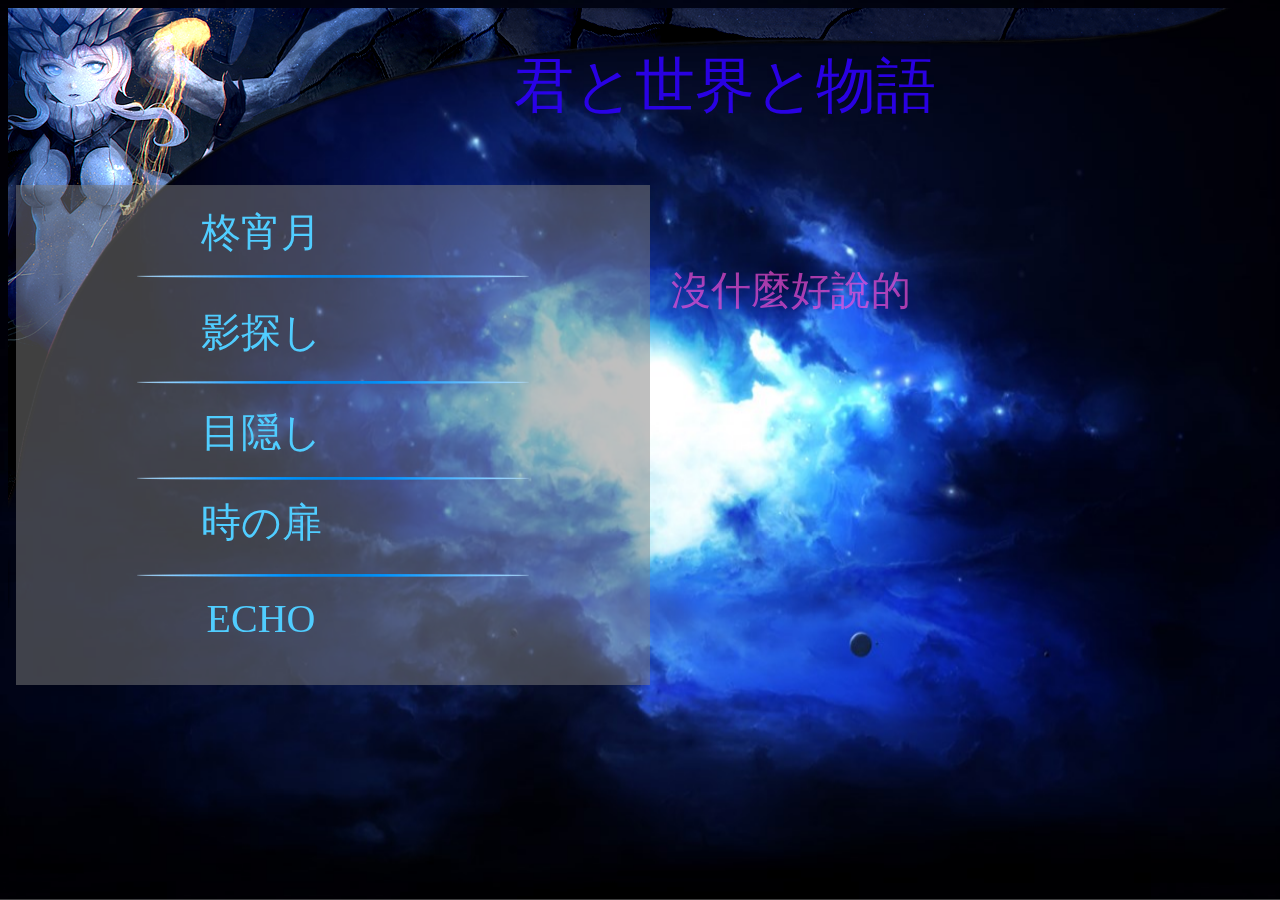
<file: index.html>
<!DOCTYPE html>
<html lang="en">
<head>
    <meta charset="UTF-8">
    <meta http-equiv="X-UA-Compatible" content="IE=edge">
    <meta name="viewport" content="width=device-width, initial-scale=1.0">
    <title>My Site</title>
    <link rel="stylesheet" href="ST.css">
</head>
<body>

    <table border="0" width="1024">
        <tr>
            <div>
                <img id="img_logo" src="img/img (31).png">
            <td id="logo" align="center" width="200"></td>
            </div>
            <div>
                <img id="img_title" src="img/img (2).jpg">
            <td id="title" align="center" width="300">君と世界と物語</td>
            </div>
        </tr>
        <tr>
            <div>
            <td id="menu" align="center" valign="top">
                <img id="img_menu" src="img/img (5).png">
                <div>
                    <p class="index"><a href="index.html">柊宵月</a></p>
                </div>
                <div>
                    <p class="about"><a href="about.html">影探し</a></p>
                </div>
                <div>
                    <p class="pic"><a href="Pic.html">目隠し</a></p>
                </div>
                <div>
                    <p class="link"><a href="Link.html">時の扉</a></p>
                </div>
                <div>
                    <p class="mes"><a href="Message.html">ECHO</a></p>
                </div>
            </td>
            </div>
            <div>
            <td id="main">
                沒什麼好說的
            </td>
            </div>
        </tr>
    </table>
</body>
</html>
</file>
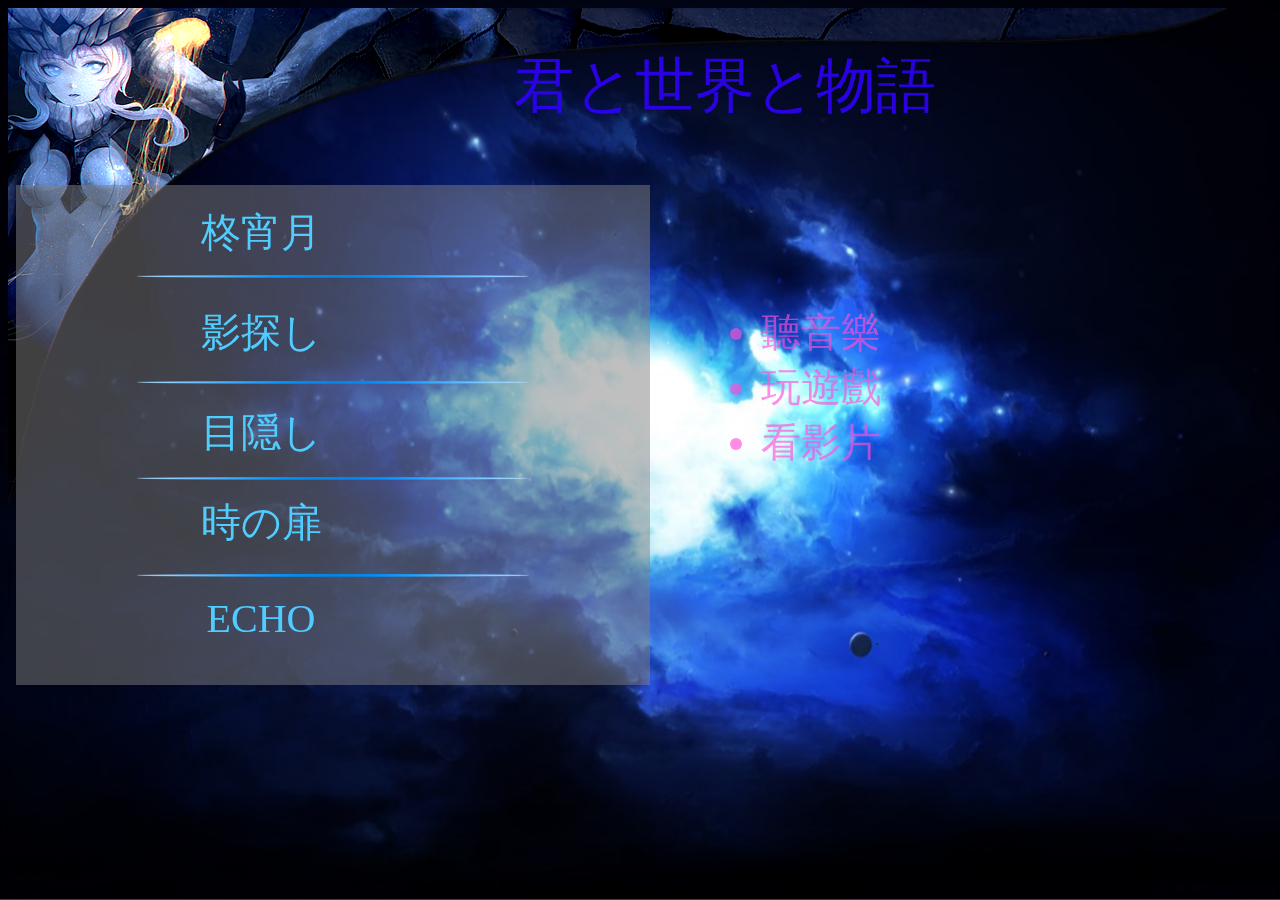
<file: about.html>
<!DOCTYPE html>
<html lang="en">
<head>
    <meta charset="UTF-8">
    <meta http-equiv="X-UA-Compatible" content="IE=edge">
    <meta name="viewport" content="width=device-width, initial-scale=1.0">
    <title>My Site:About</title>
    <link rel="stylesheet" href="ST.css">
</head>
<body>

    <table border="0" width="1024">
        <tr>
            <div>
                <img id="img_logo" src="img/img (31).png">
            <td id="logo" align="center" width="200"></td>
            </div>
            <div>
                <img id="img_title" src="img/img (2).jpg">
            <td id="title" align="center" width="300">君と世界と物語</td>
            </div>
        </tr>
        <tr>
            <div>
            <td id="menu" align="center" valign="top">
                <img id="img_menu" src="img/img (5).png">
                <div>
                    <p class="index"><a href="index.html">柊宵月</a></p>
                </div>
                <div>
                    <p class="about"><a href="about.html">影探し</a></p>
                </div>
                <div>
                    <p class="pic"><a href="Pic.html">目隠し</a></p>
                </div>
                <div>
                    <p class="link"><a href="Link.html">時の扉</a></p>
                </div>
                <div>
                    <p class="mes"><a href="Message.html">ECHO</a></p>
                </div>
            </td>
            </div>
            <td id="main" valign="top">
                <ul id="ol_main">
                    <li>聽音樂</li>
                    <li>玩遊戲</li>
                    <li>看影片</li>
                </ul>

            </td>
        </tr>
    </table>

</body>
</html>
</file>
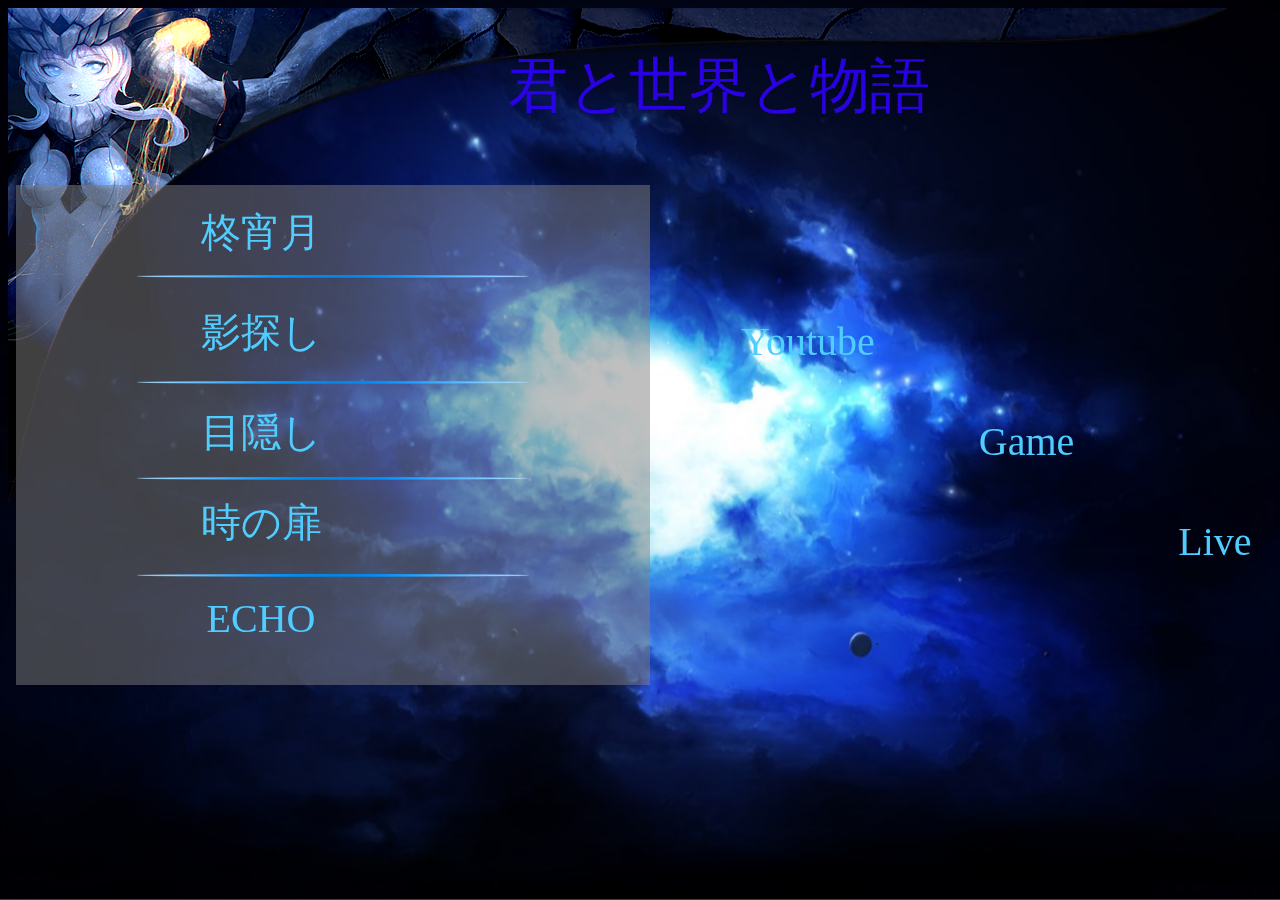
<file: Link.html>
<!DOCTYPE html>
<html lang="en">
<head>
    <meta charset="UTF-8">
    <meta http-equiv="X-UA-Compatible" content="IE=edge">
    <meta name="viewport" content="width=device-width, initial-scale=1.0">
    <title>My Site:Link</title>
    <link rel="stylesheet" href="ST.css">
</head>
<body>

    <table border="0" width="1024">
        <tr>
            <div>
                <img id="img_logo" src="img/img (31).png">
                <td id="logo" align="center" width="200"></td>
            </div>
            <div>
                <img id="img_title" src="img/img (2).jpg">
                <td id="title" align="center" width="300">君と世界と物語</td>
            </div>
        </tr>
        <tr>
            <div>
                <td id="menu" align="center" valign="top">
                    <img id="img_menu" src="img/img (5).png">
                    <div>
                        <p class="index"><a href="index.html">柊宵月</a></p>
                    </div>
                    <div>
                        <p class="about"><a href="about.html">影探し</a></p>                  
                    </div>
                    <div>
                        <p class="pic"><a href="Pic.html">目隠し</a></p>
                    </div>
                    <div>
                        <p class="link"><a href="Link.html">時の扉</a></p>
                    </div>
                    <div>
                        <p class="mes"><a href="Message.html">ECHO</a></p>                        
                    </div>
                </td>  
            </div>
            <td id="main" valign="top">
                <table>
                    <tr>
                        <div>
                            <td class="a_">
                                <a href="https://www.youtube.com/" target="_blank">Youtube</a>
                            </td>
                        </div>
                        <div>
                            <td class="a_1">
                                <a href="https://osu.ppy.sh/beatmapsets" target="_blank">Game</a>
                            </td>
                        </div>
                        <div>
                            <td class="a_2">
                                <a href="https://www.twitch.tv/gleamgarden/videos" target="_blank">Live</a>
                            </td>
                        </div>
                    </tr>

                </table>
            </td>
        </tr>
    </table>
</body>
</html>
</file>
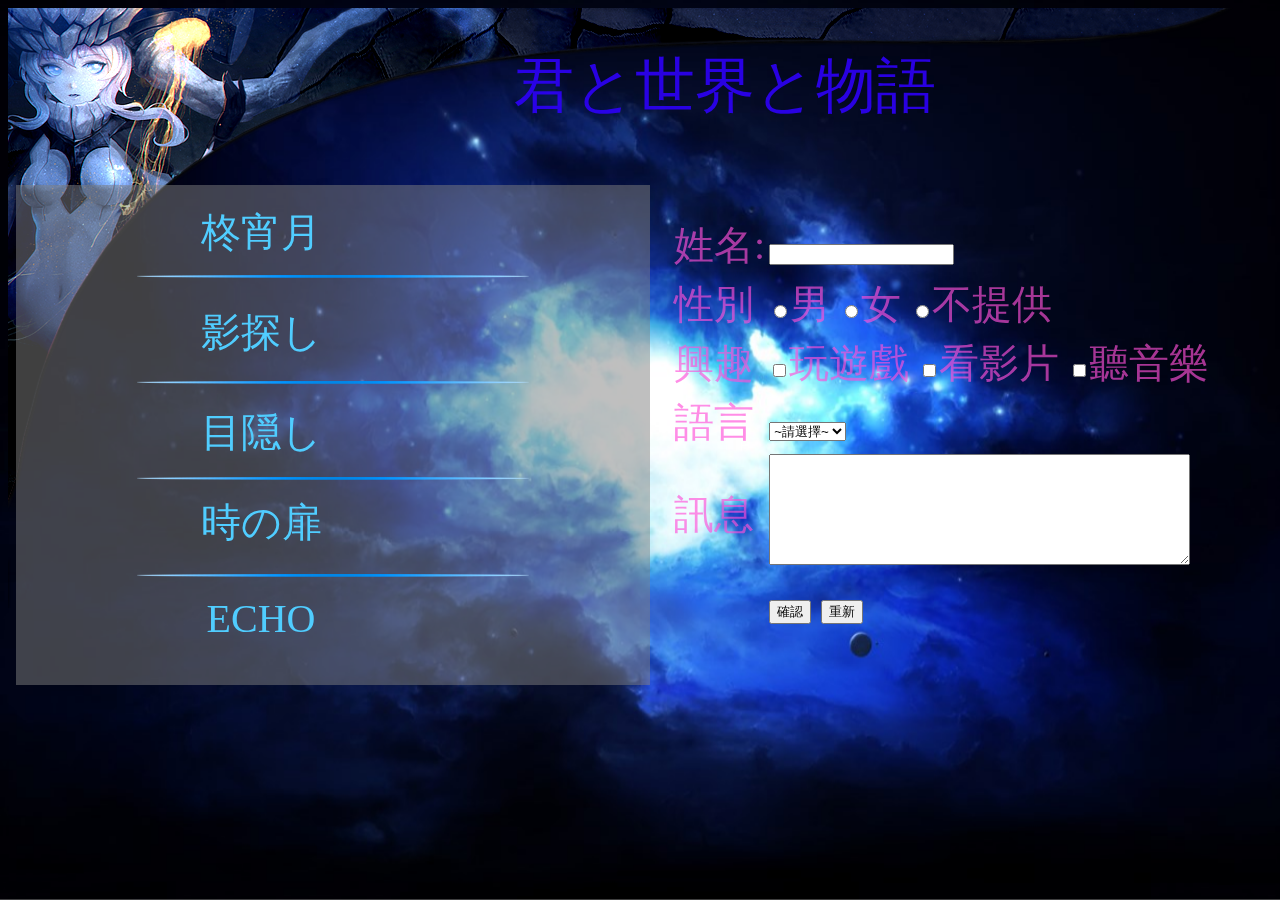
<file: Message.html>
<!DOCTYPE html>
<html lang="en">
<head>
    <meta charset="UTF-8">
    <meta http-equiv="X-UA-Compatible" content="IE=edge">
    <meta name="viewport" content="width=device-width, initial-scale=1.0">
    <title>My Site:message</title>
    <link rel="stylesheet" href="ST.css">
</head>
<body>

    <table border="0" width="1024">
        <tr>
            <div>
                <img id="img_logo" src="img/img (31).png">
                <td id="logo" align="center" width="200"></td>
            </div>
            <div>
                <img id="img_title" src="img/img (2).jpg">
                <td id="title" align="center" width="300">君と世界と物語</td>
            </div>
        </tr>
        <tr>
            <div>
            <td id="menu" align="center" valign="top">
                <img id="img_menu" src="img/img (5).png">
                <div>
                    <p class="index"><a href="index.html">柊宵月</a></p>
                </div>
                <div>
                    <p class="about"><a href="about.html">影探し</a></p>
                </div>
                <div>
                    <p class="pic"><a href="Pic.html">目隠し</a></p>
                </div>
                <div>
                    <p class="link"><a href="Link.html">時の扉</a></p>
                </div>
                <div>
                    <p class="mes"><a href="Message.html">ECHO</a></p>
                </div>
            </td>
            </div>
            <td id="main" valign="top">
                <form action="">
                    <div id="text_mes">
                    <table>
                        <tr>
                            <td>姓名:</td>
                            <td><input type="text" name="nickname"></td>
                        </tr>
                        <tr>
                            <td>性別</td>
                            <td>
                                <input type="radio" name="sex" value="1">男
                                <input type="radio" name="sex" value="2">女
                                <input type="radio" name="sex" value="3">不提供
                            </td>
                        </tr>
                        <tr>
                            <td>興趣</td>
                            <td>
                                <input type="checkbox" name="inst" value="R1">玩遊戲
                                <input type="checkbox" name="inst" value="R2">看影片
                                <input type="checkbox" name="inst" value="R3">聽音樂
                            </td>
                        </tr>
                        <tr>
                            <td>語言</td>
                            <td>
                                <select name="city">
                                    <option value="">~請選擇~</option>
                                    <option value="JP">日文</option>
                                    <option value="TW">中文</option>
                                    <option value="EN">英文</option>
                                </select>
                            </td>
                        </tr>
                        <tr>
                            <td>訊息</td>
                            <td>
                                <textarea name="MSG" id="" cols="50" rows="7"></textarea>
                            </td>
                        </tr>
                        <tr>
                            <td></td>
                            <td>
                                <input type="submit" value="確認">
                                <input type="reset" value="重新">

                            </td>
                        </tr>
                    </table>
                </div>
                </form>
            </td>
        </tr>
    </table>
</body>
</html>
</file>
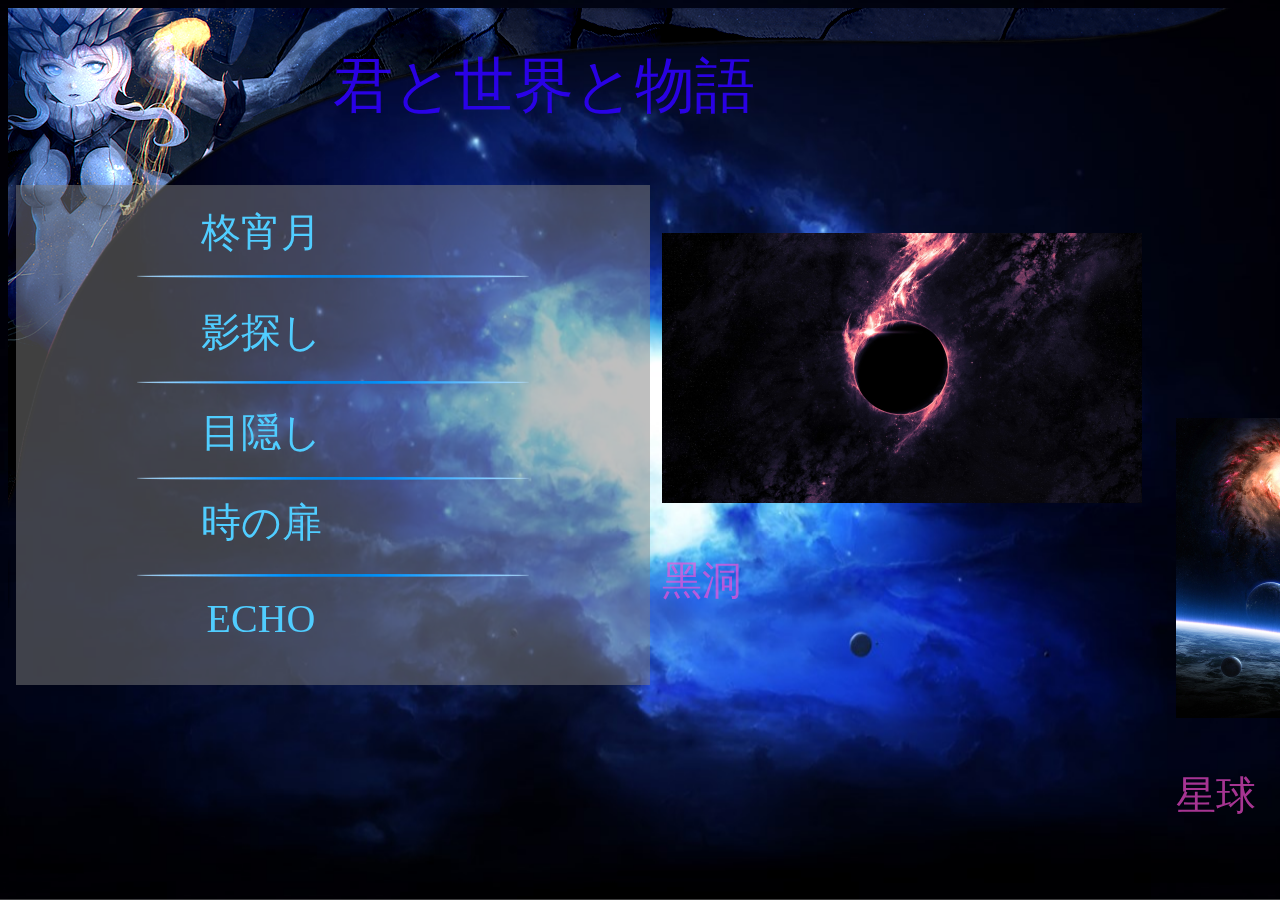
<file: Pic.html>
<!DOCTYPE html>
<html lang="en">
<head>
    <meta charset="UTF-8">
    <meta http-equiv="X-UA-Compatible" content="IE=edge">
    <meta name="viewport" content="width=device-width, initial-scale=1.0">
    <title>My Site:Pic</title>
    <link rel="stylesheet" href="ST.css">
</head>
<body>

    <table border="0" width="1024">
        <tr>
            <div>
                <img id="img_logo" src="img/img (31).png">
            <td id="logo" align="center" width="200"></td>
            </div>
            <div>
                <img id="img_title" src="img/img (2).jpg">
            <td id="title" align="center" width="300">君と世界と物語</td>
            </div>
        </tr>
        <tr>
            <div>
            <td id="menu" align="center" valign="top">
                <img id="img_menu" src="img/img (5).png">
                <div>
                    <p class="index"><a href="index.html">柊宵月</a></p>
                </div>
                <div>
                    <p class="about"><a href="about.html">影探し</a></p>
                </div>
                <div>
                    <p class="pic"><a href="Pic.html">目隠し</a></p>
                </div>
                <div>
                    <p class="link"><a href="Link.html">時の扉</a></p>
                </div>
                <div>
                    <p class="mes"><a href="Message.html">ECHO</a></p>
                </div>
            </td>
            </div>
            <td id="main" valign="top">
                <table>
                    <div>
                    <tr>
                        <div>
                        <td class="pic_p"><img src="img/img (1).jpg" width="480"><p>黑洞</p></td>
                        <td class="pic_p1"><img src="img/img (3).jpg" width="480"><p>星球</p></td>
                        </div>
                    </tr>
                    </div>
                </table>
            </td>
        </tr>
    </table>

</body>
</html>
</file>
<file: ST.css>
#logo {
    width: 200px;
    height: 150px;
    position: relative;
    top: 30px;
    z-index: 99;
}

#img_logo {
    position: absolute;
    z-index: 5;
}

#title {
    position: relative;
    z-index: 100;
    color: rgba(47, 0, 255, 0.87);
    font-size: 60px;
}
#img_title {
    width: 100%;
    height: 100%;
    top: 0px;
    left: 0px;
    z-index: 1;
    position: fixed;
}

#menu {
    width: 200px;
    height: 150px;
    position: relative;
    top: 20px;
    z-index: 99;
}

#img_menu {
    left: 0px;
    position: absolute;
    z-index: 5;
    background-color: transparent;
}

.index {
    position: relative;
    z-index: 99;
    font-size: 40px;
    top: -20px;
    width: 500px;
}

.about {
    position: relative;
    z-index: 99;
    font-size: 40px;
    top: 80px;
    width: 500px;
}

.pic {
    position: relative;
    z-index: 99;
    font-size: 40px;
    top: 180px;
    width: 500px;
}

.link {
    position: relative;
    z-index: 99;
    font-size: 40px;
    top: 270px;
    width: 500px;
}

.mes {
    position: relative;
    z-index: 99;
    font-size: 40px;
    top: 370px;
    width: 500px;
}

a {
    color: rgb(80, 205, 255);
    text-decoration: none;
}

#main {
    position: relative;
    top: 50px;
    left: 250px;
    z-index: 99;
    font-size: 40px;
    color: rgba(255, 80, 217, 0.651);
}

#ol_main {
    position: relative;
    top: 50px;
    left: 50px;
    z-index: 99;
    font-size: 40px;
}

div {
    position: absolute;
}

.pic_p {
    size: fill;
    position: relative;
    top: 0px;
    left: 350px;
    z-index: 99;
}

.pic_p1 {
    size: fill;
    position: relative;
    top: 200px;
    left: 380px;
    z-index: 99;
}

.a_ {
    position: relative;
    top: 100px;
    left: 80px;
    z-index: 99;
    font-size: 40px;
}

.a_1 {
    position: relative;
    top: 200px;
    left: 180px;
    z-index: 99;
    font-size: 40px;
}

.a_2 {
    position: relative;
    top: 300px;
    left: 280px;
    z-index: 99;
    font-size: 40px;
}

.text_mes{
    position: relative;
    top: 300px;
    left: 280px;
    z-index: 99;
    font-size: 40px;
}
</file>
